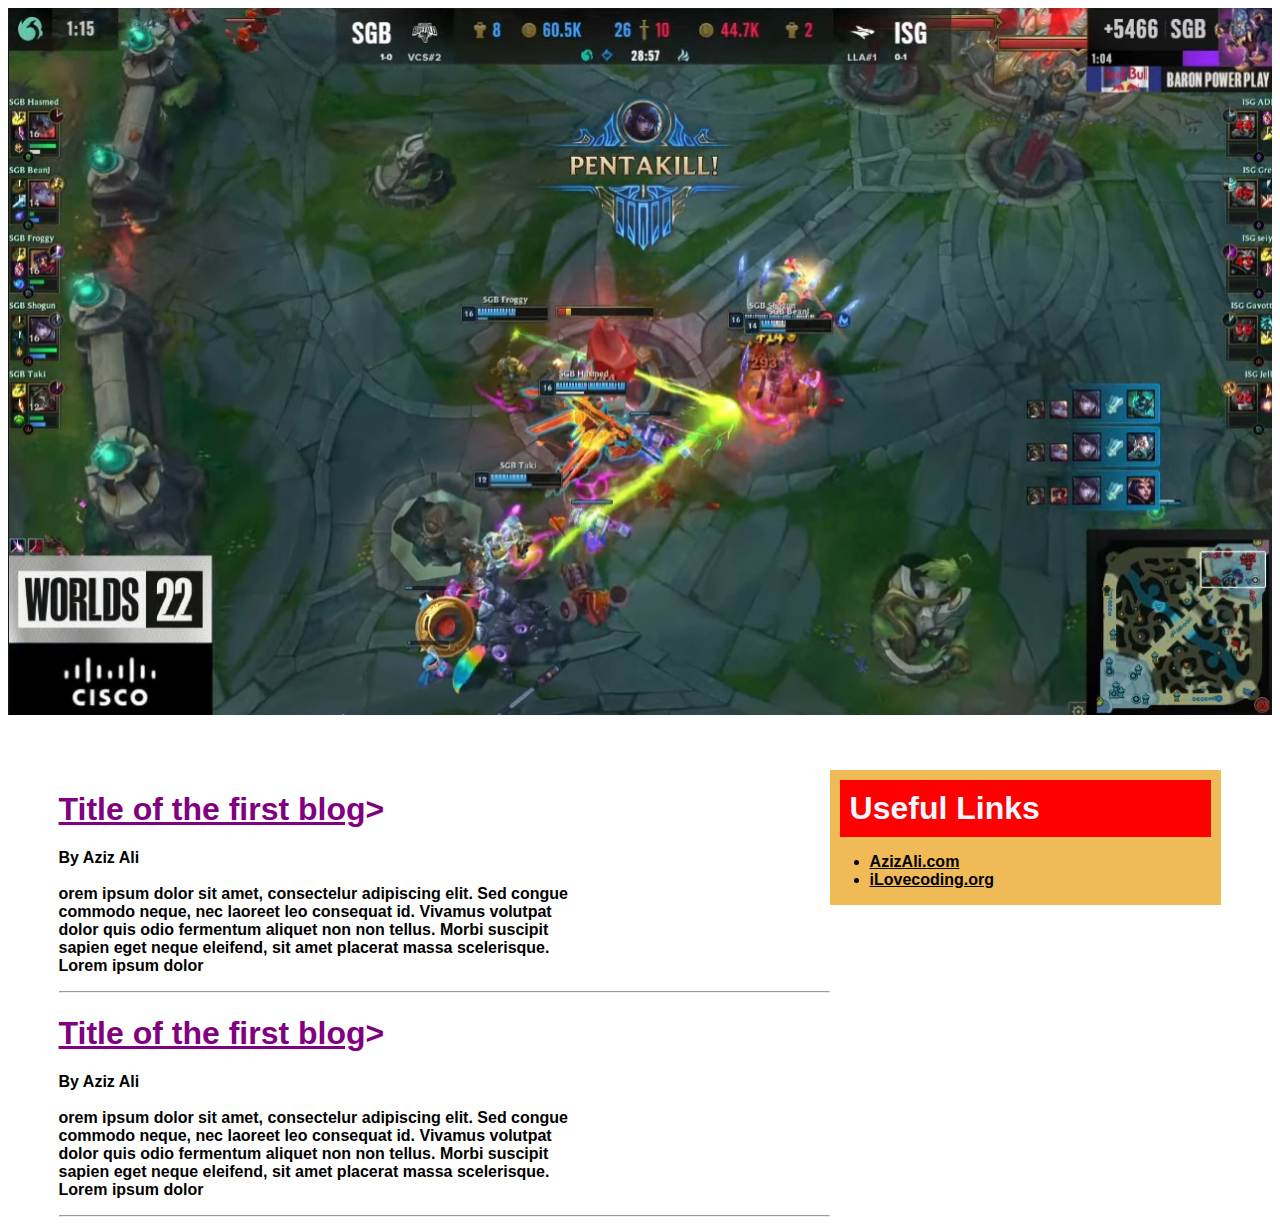
<file: day1/index.html>
<!DOCTYPE html>
<html lang="en">
<head>
    <meta charset="UTF-8">
    <meta http-equiv="X-UA-Compatible" content="IE=edge">
    <meta name="viewport" content="width=device-width, initial-scale=1.0">
    <link rel="stylesheet" href="style.css">
    <title>Document</title>
</head>
<body>
    <div class="background">
        <img src="image/309405267_2319354848242818_639419314478203782_n.jpg" class="img" alt="">
    </div>
    <div class="btn">
        <div class="btn-1">
            <h1>
                <u>Title of the first blog</u>>
            </h1>
            <p>
                <strong style="font-family: Arial">
                    By Aziz Ali <br><br>
                    orem ipsum dolor sit amet, consectelur adipiscing elit. Sed congue <br>
                    commodo neque, nec laoreet leo consequat id. Vivamus volutpat <br>
                    dolor quis odio fermentum aliquet non non tellus. Morbi suscipit <br>
                    sapien eget neque eleifend, sit amet placerat massa scelerisque. <br>
                    Lorem ipsum dolor
                </strong>
            </p>
            <hr>
            <h1>
                <u>Title of the first blog</u>>
            </h1>
            <p>
                <strong>
                    By Aziz Ali <br><br>
                    orem ipsum dolor sit amet, consectelur adipiscing elit. Sed congue <br>
                    commodo neque, nec laoreet leo consequat id. Vivamus volutpat <br>
                    dolor quis odio fermentum aliquet non non tellus. Morbi suscipit <br>
                    sapien eget neque eleifend, sit amet placerat massa scelerisque. <br>
                    Lorem ipsum dolor
                </strong>
            </p>
            <hr>
        </div>
        <div class="btn-2">
            <div class="title">
                <h1>Useful Links</h1>
            </div>
            <div class="element">
                <strong>
                    <u>
                        <ul>
                            <li>AzizAli.com</li>
                            <li>iLovecoding.org</li>
                        </ul>
                    </u>
                </strong>    
            </div>    
        </div>
    </div>
</body>
</html>
</file>
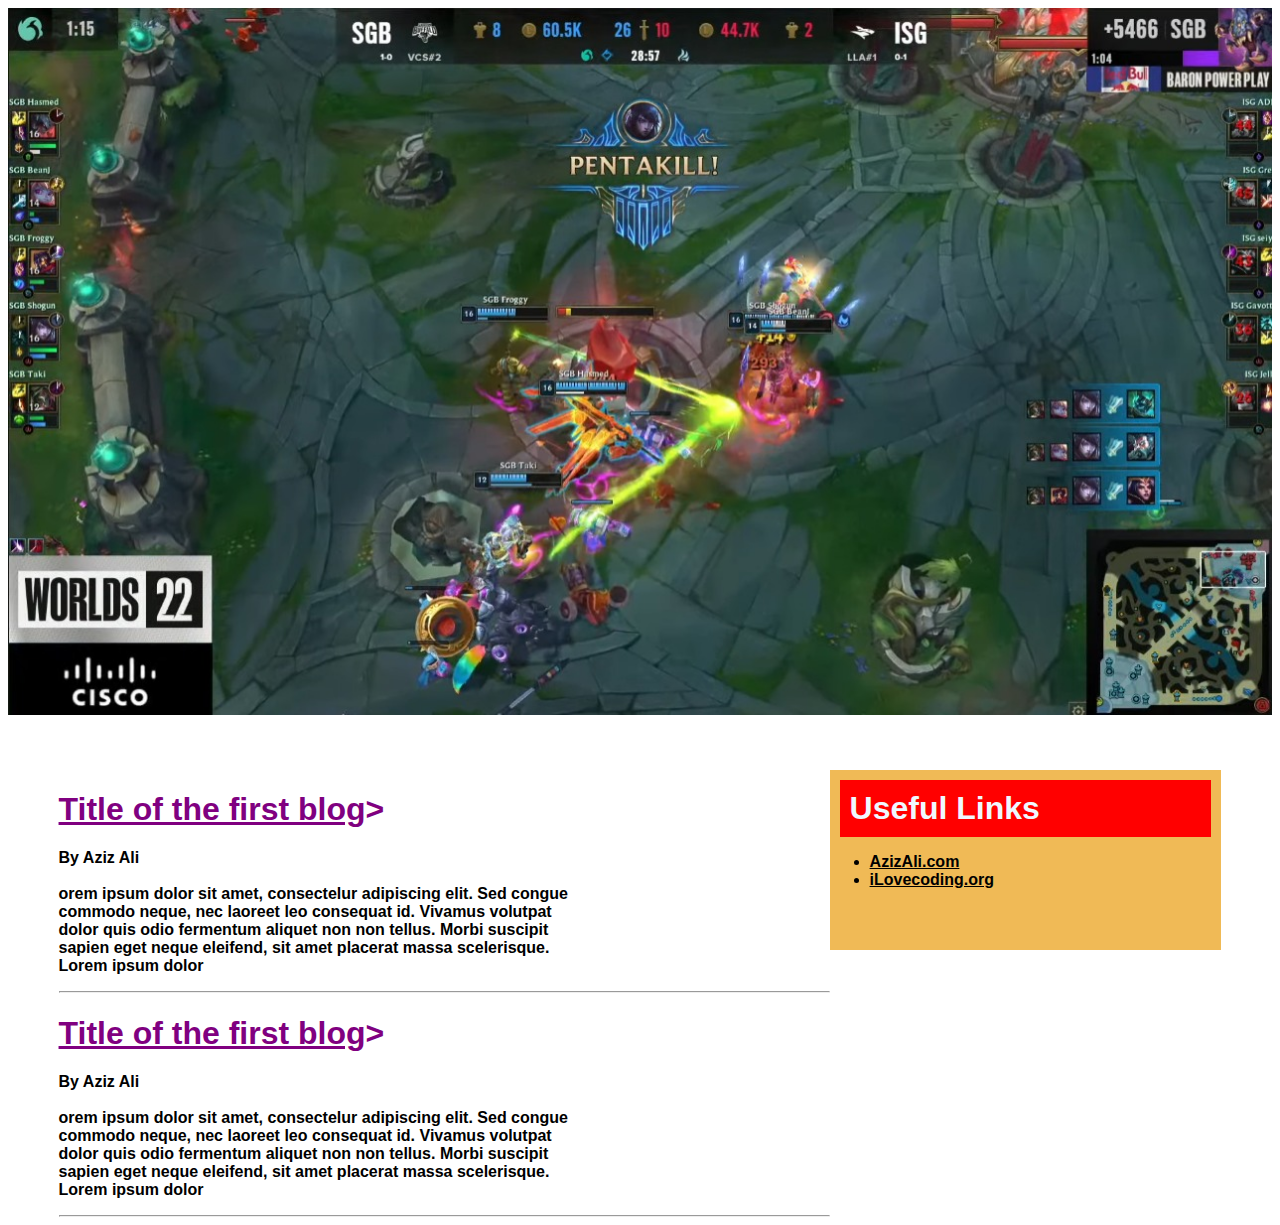
<file: day2/index.html>
<!DOCTYPE html>
<html lang="en">
<head>
    <meta charset="UTF-8">
    <meta http-equiv="X-UA-Compatible" content="IE=edge">
    <meta name="viewport" content="width=device-width, initial-scale=1.0">
    <link rel="stylesheet" href="style.css">
    <title>Document</title>
</head>
<body>
    <div class="background">
        <img src="image/309405267_2319354848242818_639419314478203782_n.jpg" class="img" alt="">
    </div>
    <div class="btn">
        <div class="btn-1">
            <h1>
                <u>Title of the first blog</u>>
            </h1>
            <p>
                <strong>
                    By Aziz Ali <br><br>
                    orem ipsum dolor sit amet, consectelur adipiscing elit. Sed congue <br>
                    commodo neque, nec laoreet leo consequat id. Vivamus volutpat <br>
                    dolor quis odio fermentum aliquet non non tellus. Morbi suscipit <br>
                    sapien eget neque eleifend, sit amet placerat massa scelerisque. <br>
                    Lorem ipsum dolor
                </strong>
            </p>
            <hr>
            <h1>
                <u>Title of the first blog</u>>
            </h1>
            <p>
                <strong>
                    By Aziz Ali <br><br>
                    orem ipsum dolor sit amet, consectelur adipiscing elit. Sed congue <br>
                    commodo neque, nec laoreet leo consequat id. Vivamus volutpat <br>
                    dolor quis odio fermentum aliquet non non tellus. Morbi suscipit <br>
                    sapien eget neque eleifend, sit amet placerat massa scelerisque. <br>
                    Lorem ipsum dolor
                </strong>
            </p>
            <hr>
        </div>
        <div class="btn-2">
            <div class="title">
                <h1>Useful Links</h1>
            </div>
            <div class="element">
                <strong>
                    <u>
                        <ul>
                            <li>AzizAli.com</li>
                            <li>iLovecoding.org</li>
                        </ul>
                    </u>
                </strong>    
            </div>    
        </div>
    </div>
</body>
</html>
</file>
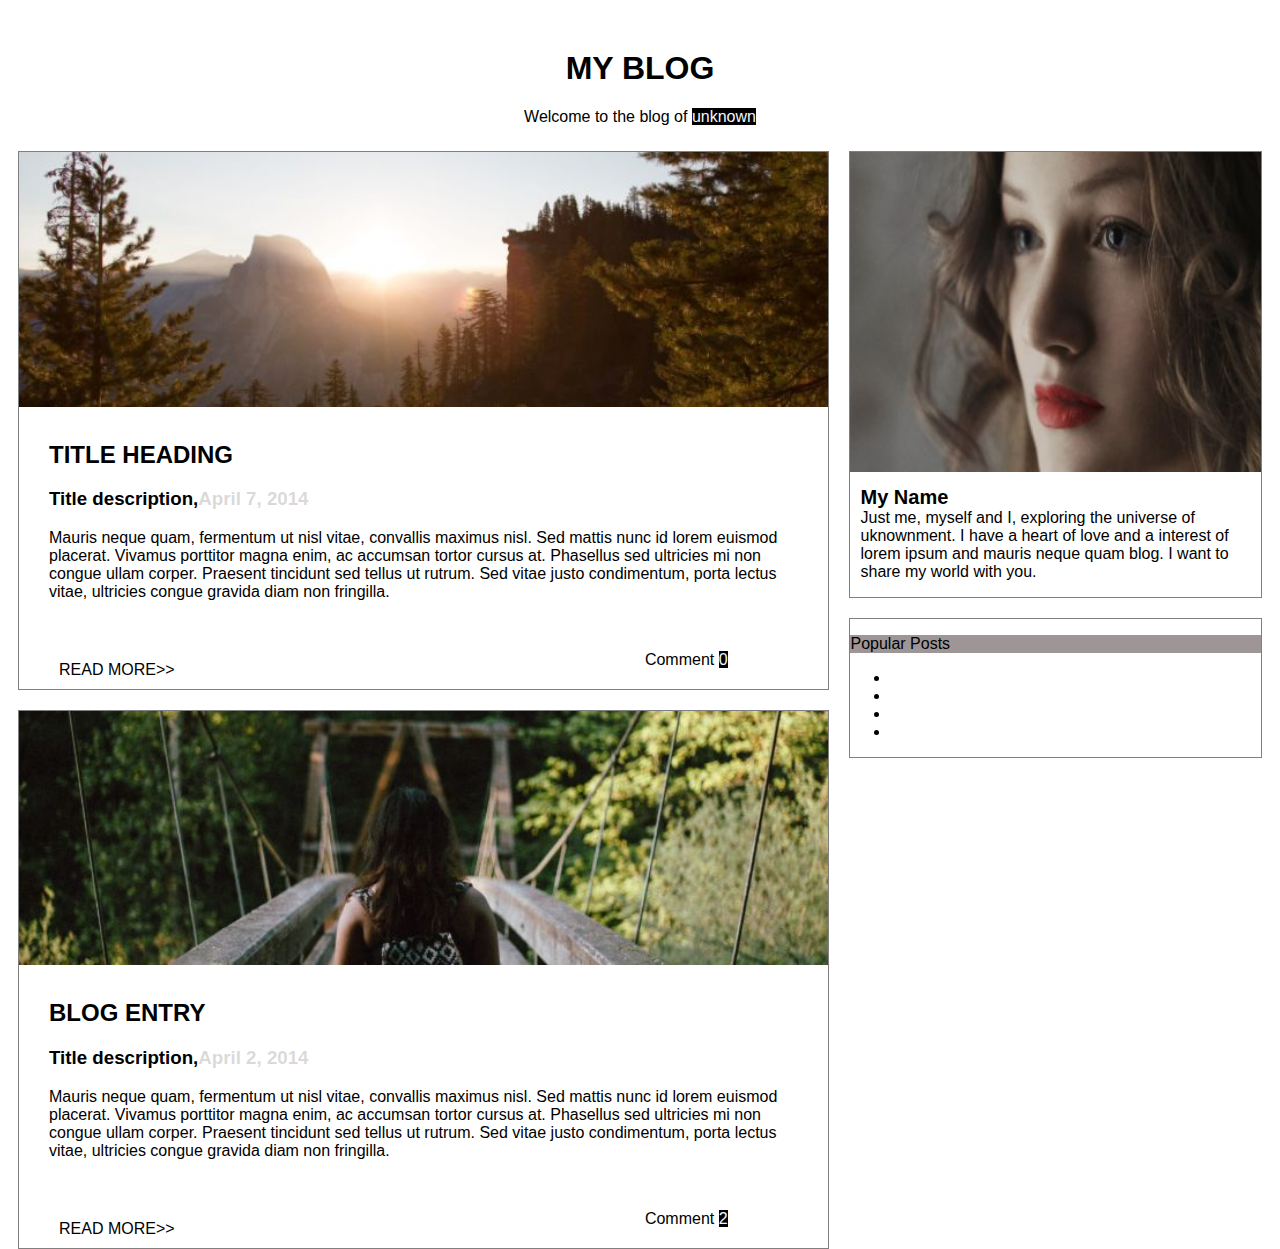
<file: day3/index.html>
<!DOCTYPE html>
<html lang="en">
<head>
    <meta charset="UTF-8">
    <meta http-equiv="X-UA-Compatible" content="IE=edge">
    <meta name="viewport" content="width=device-width, initial-scale=1.0">
    <link rel="stylesheet" href="style.css">
    <title>Document</title>
</head>
<body>
    <div class="total">
        <div class="title">
            <h1>MY BLOG</h1>
            <p>Welcome to the blog of <span>unknown</span></p>
        </div>
        <div class="box">
            <div class="heading">
                <img src="./image/woods.jpg" alt="">
                <div class="head">
                    <h2>TITLE HEADING</h2>
                    <h3>Title description,<span>April 7, 2014</span></h3>
                    <p>Mauris neque quam, fermentum ut nisl vitae, convallis maximus nisl. Sed mattis nunc id lorem euismod placerat. Vivamus porttitor magna enim, ac accumsan tortor cursus at. Phasellus sed ultricies mi non congue ullam corper. Praesent tincidunt sed tellus ut rutrum. Sed vitae justo condimentum, porta lectus vitae, ultricies congue gravida diam non fringilla.</p>
                </div>
                <div class="read"><p>READ MORE>></p></div>
                <div class="cmt"><p>Comment <span>0</span></p></div>                
            </div>

            <div class="info">
                <img src="./image/avatar_g.jpg" alt="">
                <div class="name">                    
                    <span>My Name</span><p>Just me, myself and I, exploring the universe of uknownment. I have a heart of love and a interest of lorem ipsum and mauris neque quam blog. I want to share my world with you.</p>
                </div>
            </div>

            <div class="popular">
                <div class="post">
                    <p>Popular Posts</p>
                </div>
                <ul>
                    <li></li>
                    <li></li>
                    <li></li>
                    <li></li>
                </ul>
            </div>
        </div>
        

        <div class="heading">
            <img src="./image/bridge.jpg" alt="">
            <div class="head">
                <h2>BLOG ENTRY</h2>
                <h3>Title description,<span>April 2, 2014</span></h3>
                <p>Mauris neque quam, fermentum ut nisl vitae, convallis maximus nisl. Sed mattis nunc id lorem euismod placerat. Vivamus porttitor magna enim, ac accumsan tortor cursus at. Phasellus sed ultricies mi non congue ullam corper. Praesent tincidunt sed tellus ut rutrum. Sed vitae justo condimentum, porta lectus vitae, ultricies congue gravida diam non fringilla.</p>
            </div>
            <div class="read"><p>READ MORE>></p></div>
            <div class="cmt"><p>Comment <span>2</span></p></div>
        </div>

        
    </div>
      
</body>
</html>
</file>
<file: day1/style.css>
:root {
    font-family: Arial, Helvetica, sans-serif;
}

.background {
    width: 100%;
    height: 100%;
    overflow: hidden;    
}

.img {
    width: 100%;
}
.btn {
    padding-top: 4%;
}

.btn-1 {
    float: left;
    width: 61%;
    padding-left: 4%;
}

.btn-1 h1 {
    color: purple;
}

.btn-2 {
    float: left;
    width: 31%;
    background-color: rgb(240, 186, 86);       
}

.btn-2 h1 {
    background-color: red;
    color: aliceblue;
    text-align: left;
    padding: 10px;
    margin: 10px;
}

.element {
    text-align: left;
}
</file>
<file: day2/style.css>
:root {
    font-family: Arial, Helvetica, sans-serif;
}

.background {
    width: 100%;
    height: 100%;
    overflow: hidden;    
}

.img {
    width: 100%;
}
.btn {
    padding-top: 4%;
}

.btn-1 {
    float: left;
    width: 61%;
    padding-left: 4%;
}

.btn-1 p {
    
}

.btn-1 h1 {
    color: purple;
}

.btn-2 {
    float: left;
    width: 31%;
    background-color: rgb(240, 186, 86);
    height: 180px;    
}

.btn-2 h1 {
    background-color: red;
    color: aliceblue;
    text-align: left;
    padding: 10px;
    margin: 10px;
}

.element {
    text-align: left;
}
</file>
<file: day3/style.css>
:root {
    --text-color: rgba(160, 155, 150, 0.377);
}

* { 
        font-family: Arial, Helvetica, sans-serif;
}

.total {
    margin: 10px;
    
}

.title {
    text-align: center;
    margin-top: 50px;
    
}

.title p {
    margin-bottom: 5px;
}

.title span {
    background-color: black;
    color: aliceblue;
}

.heading {
    float: left;
    width: 65%;
    margin-top: 20px;
    border: 1px solid gray
}

.heading img {
    width: 100%;
}

.head {
    margin: 30px;
}

.head span {
    color: var(--text-color)
}

.read p {
    float: left;
    font-size: 16px;
    margin: 20px 20px 1px 40px;
    padding-top: 10px;   
}

.read p:hover {
    cursor: pointer;    
}

.cmt p {
    float: right;    
    margin: 20px 100px 20px;
}

.cmt span {
    background-color: black;
    color: aliceblue;
}

.info {
    float: right;
    width: 33%;    
    margin-top: 20px;
    border: 1px solid gray
}

.info img {
    width: 100%;
    height: 320px;
}

.name {
    margin: 10px;
}
.name span {
    font-weight: bold;
    font-size: 20px;
}

.name p {
    margin-top: 0;
}

.popular {
    float: right;
    width: 33%;    
    margin-top: 20px;
    border: 1px solid gray
}
.post {
    background-color: rgb(158, 150, 150);
}
</file>
